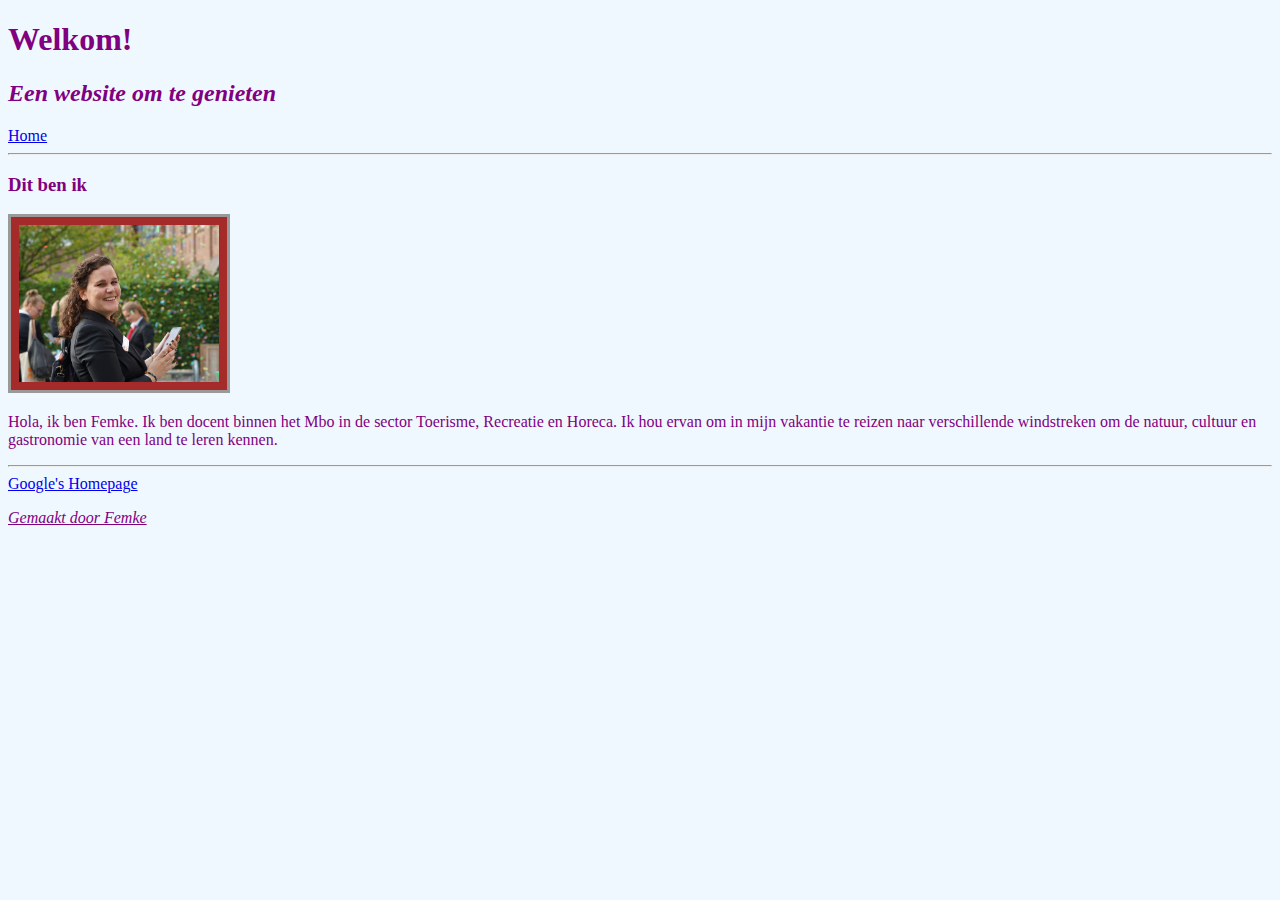
<file: Opdracht M01L02-06/about.html>
<!DOCTYPE html>
<html>

<head>
    <!-- hier zet je de code in de head tags -->
    <title> Webpagina Femke </title>
    <link rel="stylesheet" type="text/css" href="styles.css">
</head>

<body>
    <!-- hier zet je de code in de body tags-->

    <header>
        <h1>Welkom!</h1>
        <h2>
            <i>Een website om te genieten</i>
        </h2>
        <nav>
            <a href=" index.html">Home</a>
        </nav>
    </header>
    <hr />
    <main class="main_font">
        <h3>Dit ben ik</h3>
        <img id="img_photo" width="200" src="Selfie.jpg" alt="Dit ben ik" />

        <article>
            <section>
                <p> Hola, ik ben Femke. Ik ben docent binnen het Mbo in de sector Toerisme, Recreatie en Horeca. Ik hou
                    ervan om in
                    mijn vakantie te reizen naar verschillende windstreken om de natuur, cultuur en gastronomie van een
                    land
                    te
                    leren kennen.</p>
            </section>
        </article>
        <hr />
        <aside>
            <a href="https://google.com" target="_blank"> Google's Homepage </a>
        </aside>



    </main>
    <footer>
        <p><i><u>Gemaakt door Femke</u></i></p>
    </footer>
</body>

</html>
</file>
<file: Opdracht M01L02-06/styles.css>
body {
    color:purple;
    background-color: aliceblue;
}
.black-border{
    border:2px dotted black;
}
#green-background{
    background-color: rgb(121, 168, 230);
}
.main_font{
    font-family: Cambria, Cochin, Georgia, Times, 'Times New Roman', serif;
    font: normal 16px
    
}
#img_photo {
    border: 3px solid #999;
	background-color:brown;
    padding: 8px;
}
.img_home{
    border: 6px solid #999;
    
}
</file>
